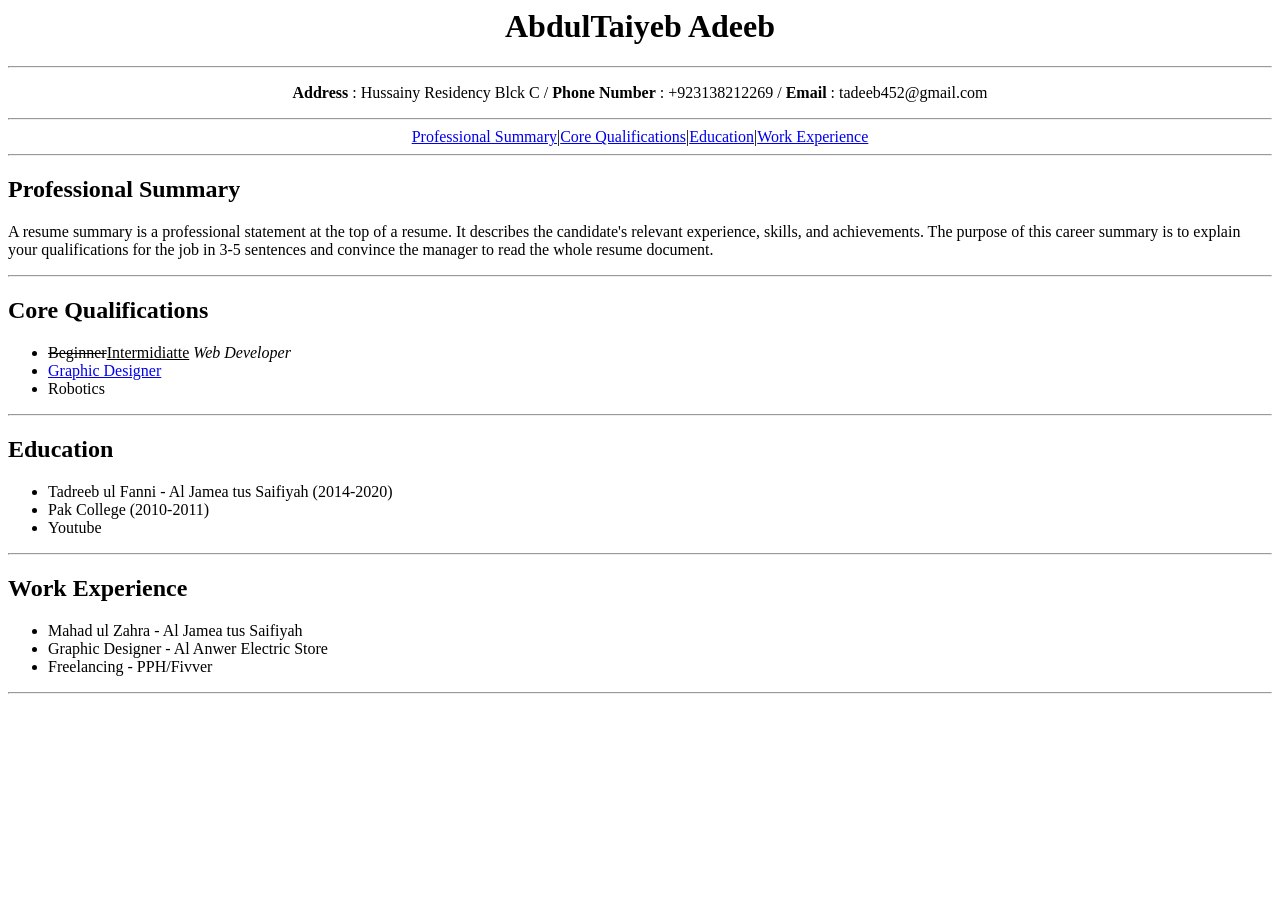
<file: CV/index.html>
<head>
    <title>CV</title>
</head>
<body>
    <h1><center> AbdulTaiyeb Adeeb </center></h1> <hr>
    <p><center>
        <strong>Address</strong> : Hussainy Residency Blck C  /
        <strong>Phone Number</strong> : +923138212269 /
        <strong>Email</strong> : tadeeb452@gmail.com </center> </p> <hr> 
   <center> <a href="#1">Professional Summary</a>|<a href="#2">Core Qualifications</a>|<a href="#3">Education</a>|<a href="#4">Work Experience</a> </center>
        <hr>
        <h2 id="1" cite=https://zety.com/blog/resume-summary> Professional Summary </h2>
    <p> A resume summary is a professional statement at the top of a resume. It describes the candidate's relevant experience, skills, and achievements. The purpose of this career summary is to explain your qualifications for the job in 3-5 sentences and convince the manager to read the whole resume document. </p>
<hr>
        <h2 id="2"> Core Qualifications </h2>
       <ul> 
           <li><s>Beginner</s><ins>Intermidiatte</ins> <em> Web Developer </em> </li>
            <li><a href="gdesigner.html">Graphic Designer</a></li>
            <li> Robotics </li>
        </ul> <hr>
        <h2 id="3">Education</h2>
     <ul>
        <li> Tadreeb ul Fanni - Al Jamea tus Saifiyah (2014-2020) </li>
        <li> Pak College (2010-2011) </li>
        <li> Youtube </li>
    </ul> <hr>
    <h2 id="4">Work Experience</h2>
        <ul>
            <li> Mahad ul Zahra - Al Jamea tus Saifiyah </li>
            <li> Graphic Designer - Al Anwer Electric Store </li>
            <li> Freelancing - PPH/Fivver</li>
        </ul> <hr>

</body>
</html>
</file>
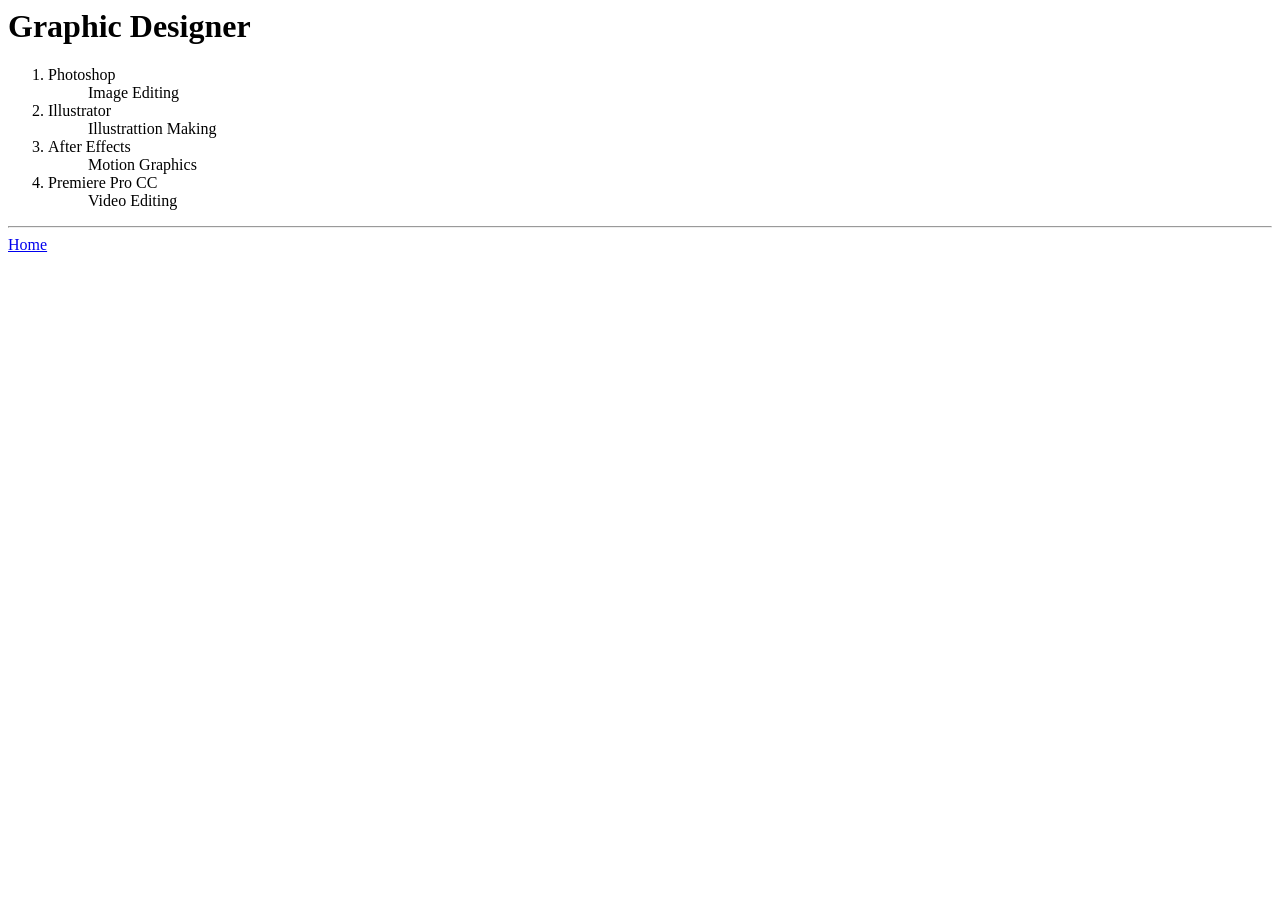
<file: CV/gdesigner.html>
<head>
    <title>Graphic Designer</title>
</head>
<body>
    <h1> Graphic Designer </h1>
    <ol>
        <li> Photoshop</li>
              <dd> Image Editing </dd>
        <li>Illustrator</li>
             <dd> Illustrattion Making </dd>
        <li>After Effects</li>
              <dd> Motion Graphics </dd>
        <li>Premiere Pro CC</li>
              <dd> Video Editing </dd>
    </ol> <hr>

    <a href="index.html">Home</a>
    
</body>
</html>
</file>
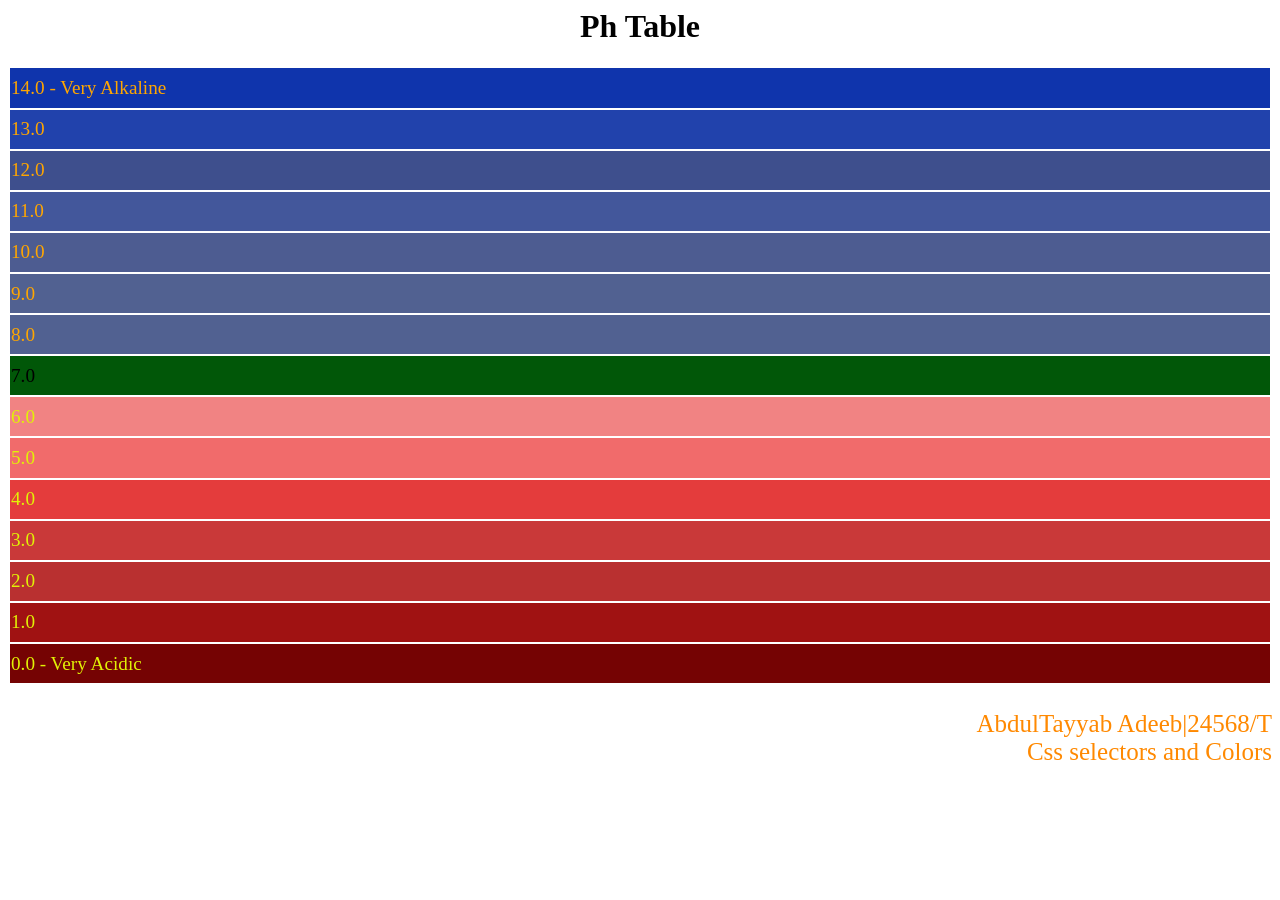
<file: Ph table/ph table.html>
<html>
<head>
    <title> Ph Table</title>
    <link rel="stylesheet" href="phtable.css">
</head>
<body>
    <h1>Ph Table</h1>
    <table>
        <tr class="base" id="h"> <td> 14.0 - Very Alkaline </td> </tr>
        <tr class="base" id="i"><td> 13.0 </td></tr>
        <tr class="base" id="j"><td> 12.0 </td></tr>
        <tr class="base" id="k"><td> 11.0 </td></tr>
        <tr class="base" id="l"><td> 10.0 </td></tr>
        <tr class="base" id="m"><td> 9.0 </td></tr>
        <tr class="base" id="m"><td> 8.0 </td></tr>
        <tr class="neutral" id="g"><td> 7.0 </td></tr>
        <tr class="acid" id="n"><td> 6.0 </td></tr>
        <tr class="acid" id="f"><td> 5.0 </td></tr>
        <tr class="acid" id="e"><td> 4.0 </td></tr>
        <tr class="acid" id="d"><td> 3.0 </td></tr>
        <tr class="acid" id="c"><td> 2.0 </td></tr>
        <tr class="acid" id="b"><td> 1.0 </td></tr>
        <tr class="acid" id="a"><td> 0.0 - Very Acidic </td></tr>
        </table>
    <p class="name">AbdulTayyab Adeeb|24568/T <br> Css selectors and Colors</p>
</body>
</html>
</file>
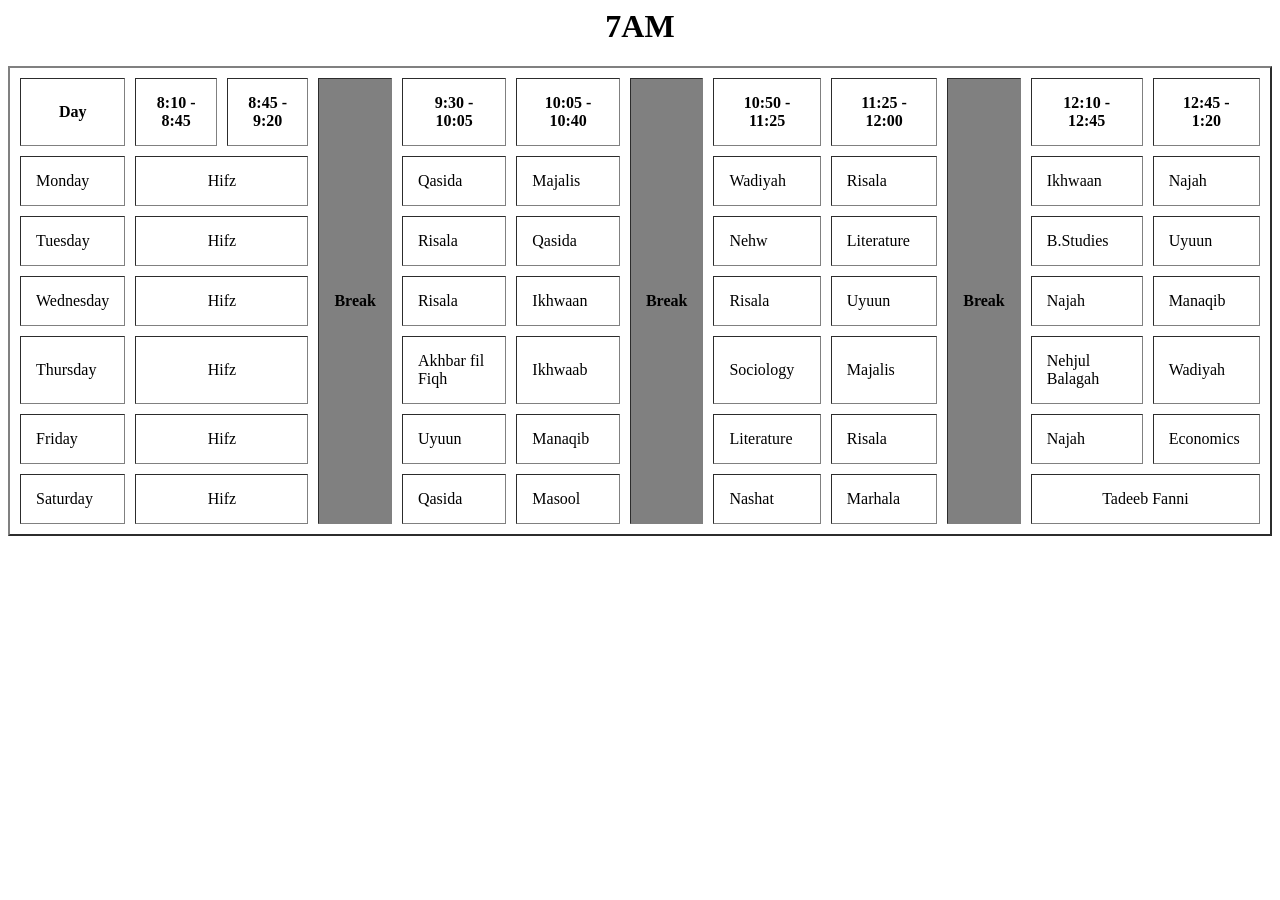
<file: TImeTable/7AM.html>
<head>
    <title>7AM</title>
</head>
<body>
    <h1><center> 7AM </center></h1>
    <table cellpadding= 15 cellspacing= 10 border="2">
        <tr>
          <th>Day</th>
          <th>8:10 - 8:45</th>
          <th>8:45 - 9:20</th>
          <th bgcolor="grey" rowspan="7"> Break </th>
          <th>9:30 - 10:05</th>
          <th>10:05 - 10:40</th>
          <th bgcolor="grey" rowspan="7"> Break </th>
          <th>10:50 - 11:25</th>
          <th>11:25 - 12:00</th>
          <th bgcolor="grey" rowspan="7"> Break </th>
          <th>12:10 - 12:45</th>
          <th>12:45 - 1:20</th>
        </tr>
         <tr>
          <td>Monday</td>
          <td colspan="2"> <center> Hifz </center> </td>
      
          <td>Qasida</td>
          <td>Majalis</td>
          
          <td>Wadiyah</td>
          <td>Risala</td>
          
          <td>Ikhwaan</td>
          <td>Najah</td>
        </tr>
        <tr>
          <td>Tuesday</td>
          <td colspan="2"><center>Hifz</center></td>
          
          <td>Risala</td>
          <td>Qasida</td>
          
          <td>Nehw</td>
          <td>Literature</td>
          
          <td>B.Studies</td>
          <td>Uyuun</td>
        </tr>
        <tr>
            <td>Wednesday</td>
            <td colspan="2"><center>Hifz</center></td>
            
            <td>Risala</td>
            <td>Ikhwaan</td>
            
            <td>Risala</td>
            <td>Uyuun</td>
            
            <td>Najah</td>
            <td>Manaqib</td>
          </tr>
          <tr>
            <td>Thursday</td>
            <td colspan="2"><center>Hifz</center></td>
            
            <td>Akhbar fil Fiqh</td>
            <td>Ikhwaab</td>
            
            <td>Sociology</td>
            <td>Majalis</td>
            
            <td>Nehjul Balagah</td>
            <td>Wadiyah</td>
          </tr>
          <tr>
            <td>Friday</td>
            <td colspan="2"><center>Hifz</center></td>
            
            <td>Uyuun</td>
            <td>Manaqib</td>
            
            <td>Literature</td>
            <td>Risala</td>
            
            <td>Najah</td>
            <td>Economics</td>
          </tr>
          <tr>
            <td>Saturday</td>
            <td colspan="2"><center>Hifz</center></td>
            
            <td>Qasida</td>
            <td>Masool</td>
            
            <td>Nashat</td>
            <td>Marhala</td>
            
            <td colspan="2"><center>Tadeeb Fanni</center></td>
          </tr> 
      </table> 
    
</body>
</html>
</file>
<file: Ph table/phtable.css>
h1 {
    text-align: center;
}
p {
    font-size: 25px;
}
table {
    width: 100%;
    height: 70%;
    font-size: larger;

}

.acid {
    color: rgb(225, 241, 6);
}

.base {
    color: rgb(255, 166, 0);
}

.neutral {
    color: rgb(0, 0, 0);
}

.name {
    text-align: right;
    color: rgb(255, 137, 1) ;
}
#h {
    background-color: rgb(15, 52, 172);
}

#i {
    background-color: rgb(33, 66, 172);
}

#j {
    background-color: rgb(62, 79, 141);
}

#k {
    background-color: rgb(67, 87, 155);
}

#l {
    background-color: rgb(77, 92, 145);
}

#m {
    background-color: rgb(81, 97, 145);
}

#n {
    background-color: rgb(241, 131, 131);
}
#g {
    background-color: rgb(1, 87, 8);
}
#f {
    background-color: rgb(241, 107, 107);
}
#e {
    background-color: rgb(228, 60, 60);
}
#d {
    background-color: rgb(201, 57, 57);
}
#c {
    background-color: rgb(185, 48, 48);
}
#b {
    background-color: rgb(160, 18, 18);
}
#a {
    background-color: rgb(117, 3, 3);
}
</file>
